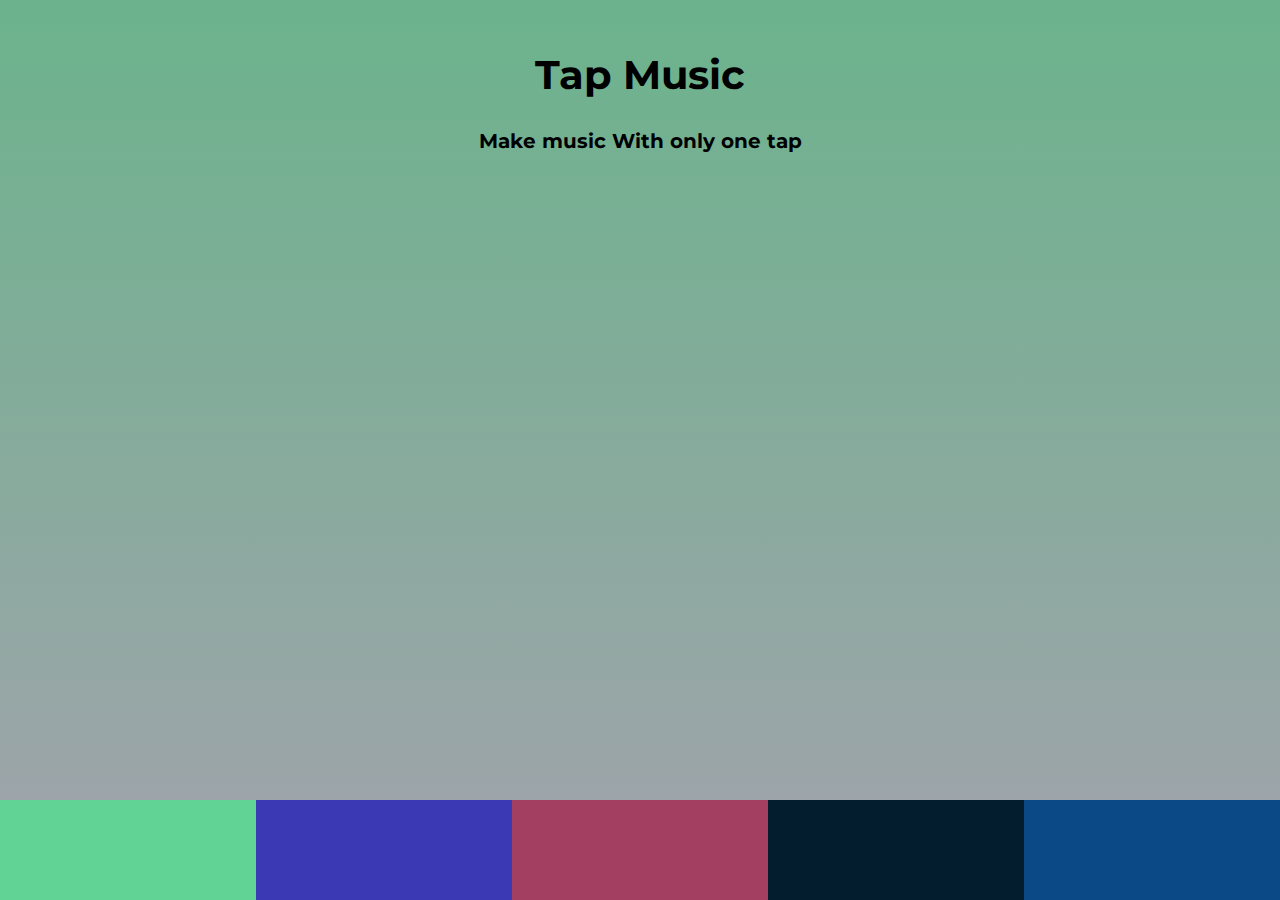
<file: music app-20210616T154746Z-001/music app/index.html>
<!DOCTYPE html>
<html lang="en">
<head>
    <meta charset="UTF-8">
    <meta http-equiv="X-UA-Compatible" content="IE=edge">
    <meta name="viewport" content="width=device-width, initial-scale=1.0">
    
    <link href="https://fonts.googleapis.com/css2?family=Montserrat:wght@100&display=swap" rel="stylesheet">
    <link rel="stylesheet" href="./style.css">
    <title>Tap Music</title>
</head>
<body>
   <div class="app">
       <header>
           <h1>Tap Music</h1>
           <p>Make music With only one tap</p>
           
          
       </header>
       <div class="visual"> </div>
       <div class="pad">
        
           <div class="pad1">
               <audio class="sounds" src="./sounds/pop1.mp3"></audio>
           </div>
           <div class="pad2">
                <audio class="sounds" src="./sounds/pop2.mp3"></audio>
           </div>
           <div class="pad3">
                <audio class="sounds" src="./sounds/pop3.mp3"></audio>
           </div>
           <div class="pad4">
                <audio class="sounds" src="./sounds/pop4.mp3"></audio>
           </div>
           <div class="pad5">
                <audio class="sounds" src="./sounds/pop5.mp3"></audio>
           </div>
        

       </div>
   </div>
<script src="app.js"></script>
</body>
</html>
</file>
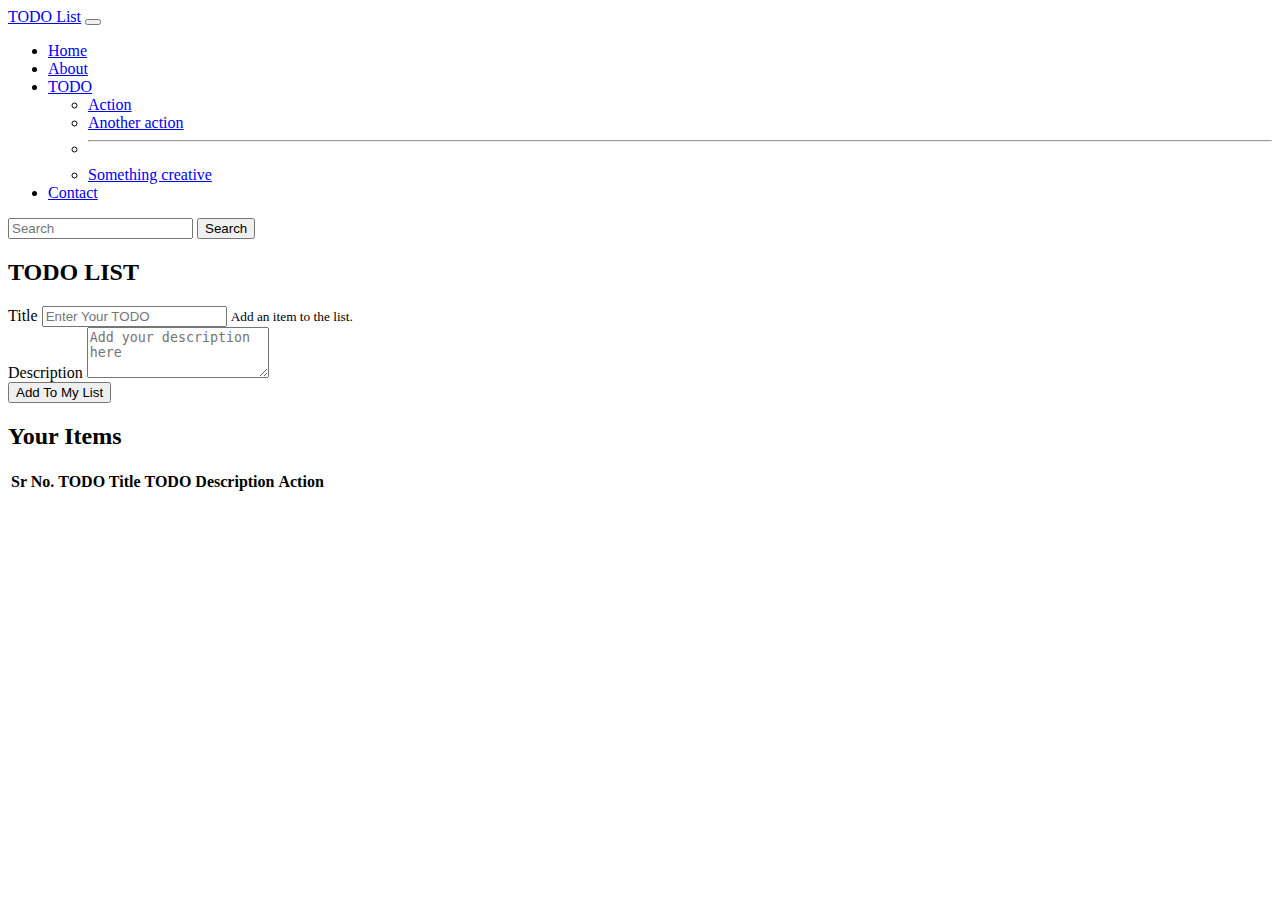
<file: SimpleTodo.html>
<!doctype html>
<html lang="en">
  <head>
    <!-- Required meta tags -->
    <meta charset="utf-8">
    <meta name="viewport" content="width=device-width, initial-scale=1">

    <!-- Bootstrap CSS -->
    <link href="https://cdn.jsdelivr.net/npm/bootstrap@5.0.0-beta2/dist/css/bootstrap.min.css" rel="stylesheet" integrity="sha384-BmbxuPwQa2lc/FVzBcNJ7UAyJxM6wuqIj61tLrc4wSX0szH/Ev+nYRRuWlolflfl" crossorigin="anonymous">

    <title>TODO List!</title>
  </head>
  <body>
    <nav class="navbar navbar-expand-lg navbar-dark bg-dark">
        <div class="container-fluid">
          <a class="navbar-brand" href="#">TODO List</a>
          <button class="navbar-toggler" type="button" data-bs-toggle="collapse" data-bs-target="#navbarSupportedContent" aria-controls="navbarSupportedContent" aria-expanded="false" aria-label="Toggle navigation">
            <span class="navbar-toggler-icon"></span>
          </button>
          <div class="collapse navbar-collapse" id="navbarSupportedContent">
            <ul class="navbar-nav me-auto mb-2 mb-lg-0">
              <li class="nav-item">
                <a class="nav-link active" aria-current="page" href="#">Home</a>
              </li>
              <li class="nav-item">
                <a class="nav-link" href="#">About</a>
              </li>
              <li class="nav-item dropdown">
                <a class="nav-link dropdown-toggle" href="#" id="navbarDropdown" role="button" data-bs-toggle="dropdown" aria-expanded="false">
                  TODO
                </a>
                <ul class="dropdown-menu" aria-labelledby="navbarDropdown">
                  <li><a class="dropdown-item" href="#">Action</a></li>
                  <li><a class="dropdown-item" href="#">Another action</a></li>
                  <li><hr class="dropdown-divider"></li>
                  <li><a class="dropdown-item" href="#">Something creative</a></li>
                </ul>
              </li>
              <li class="nav-item">
                <a class="nav-link disabled" href="#" tabindex="-1" aria-disabled="true">Contact</a>
              </li>
            </ul>
            <form class="d-flex">
              <input class="form-control me-2" type="search" placeholder="Search" aria-label="Search">
              <button class="btn btn-outline-success" type="submit">Search</button>
            </form>
          </div>
        </div>
      </nav>
    <div class="container my-4">
        <h2 class="text-center">TODO LIST</h2>
        
            <div class="form-group">
              <label for="title">Title</label>
              <input type="text" class="form-control" id="title" aria-describedby="titleHelp" placeholder="Enter Your TODO">
              <small id="emailHelp" class="form-text text-muted">Add an item to the list.</small>
            </div>
            <div class="mb-3">
                <label for="description" class="form-label">Description</label>
                <textarea class="form-control" id="description" rows="3" placeholder="Add your description here"></textarea>
            </div>
            

        <button type="submit" id="add" class="btn btn-primary my-4">Add To My List</button>
          
          <div id="item" class="my-4">
              <h2>
                  Your Items
              </h2>
              <table class="table">
                <thead>
                  <tr>
                    <th scope="col">Sr No.</th>
                    <th scope="col">TODO Title</th>
                    <th scope="col">TODO Description</th>
                    <th scope="col">Action</th>
                  </tr>
                </thead>
                <tbody id="tablebody">
                  <tr>
                    <th scope="row">1</th>
                    <td>My project</td>
                    <td>I have to complete my project as early as possible.</td>
                    <td><button class="btn btn sm btn-primary">Delete</button> </td>
                  </tr>
                  
                </tbody>
              </table>
          </div>
    </div>
    <!-- Optional JavaScript; choose one of the two! -->

    <!-- Option 1: Bootstrap Bundle with Popper -->
    <script src="https://cdn.jsdelivr.net/npm/bootstrap@5.0.0-beta2/dist/js/bootstrap.bundle.min.js" integrity="sha384-b5kHyXgcpbZJO/tY9Ul7kGkf1S0CWuKcCD38l8YkeH8z8QjE0GmW1gYU5S9FOnJ0" crossorigin="anonymous"></script>

    <!-- Option 2: Separate Popper and Bootstrap JS -->
    <!--
    <script src="https://cdn.jsdelivr.net/npm/@popperjs/core@2.6.0/dist/umd/popper.min.js" integrity="sha384-KsvD1yqQ1/1+IA7gi3P0tyJcT3vR+NdBTt13hSJ2lnve8agRGXTTyNaBYmCR/Nwi" crossorigin="anonymous"></script>
    <script src="https://cdn.jsdelivr.net/npm/bootstrap@5.0.0-beta2/dist/js/bootstrap.min.js" integrity="sha384-nsg8ua9HAw1y0W1btsyWgBklPnCUAFLuTMS2G72MMONqmOymq585AcH49TLBQObG" crossorigin="anonymous"></script>
    -->
    <script>
        
        function getAndUpdate(){
            console.log("updating List..");
            tit = document.getElementById('title').value;
            desc = document.getElementById('description').value;
            if(localStorage.getItem('itemsJson')==null){
                itemJsonArray=[];
                itemJsonArray.push([tit,desc]);
                localStorage.setItem("itemsJson",JSON.stringify(itemJsonArray));
            }     
            else{
                itemJsonArrayStr=localStorage.getItem("itemsJson");
                itemJsonArray=JSON.parse(itemJsonArrayStr);
                itemJsonArray.push([tit,desc]);
                localStorage.setItem("itemsJson",JSON.stringify(itemJsonArray));
            }
            update();
        }
        function update(){

            if(localStorage.getItem('itemsJson')==null){
                itemJsonArray=[];
            
                localStorage.setItem("itemsJson",JSON.stringify(itemJsonArray));
            }     
            else{
                itemJsonArrayStr=localStorage.getItem("itemsJson");
                itemJsonArray=JSON.parse(itemJsonArrayStr);
              
            }

            let tablebody= document.getElementById("tablebody");
            let str="";
            itemJsonArray.forEach((element,index) => {
                str +=`
                <tr>
                    <th scope="row">${index+1}</th>
                    <td>${element[0]}</td>
                    <td>${element[1]}</td>
                    <td><button class="btn btn sm btn-primary" onclick="deleted(${index})">Delete</button> </td>
                  </tr>
                  `
            })
            tablebody.innerHTML= str;

        }
           
           
        add=document.getElementById("add");
        add.addEventListener("click",getAndUpdate);
        update();
        function deleted(itemIndex){
            console.log("Delete",itemIndex);
            itemJsonArrayStr=localStorage.getItem("itemsJson");
            itemJsonArray=JSON.parse(itemJsonArrayStr);
            itemJsonArray.splice(itemIndex,1);
            localStorage.setItem("itemsJson",JSON.stringify(itemJsonArray));
            update();
        }

    </script>
  </body>
</html>
</file>
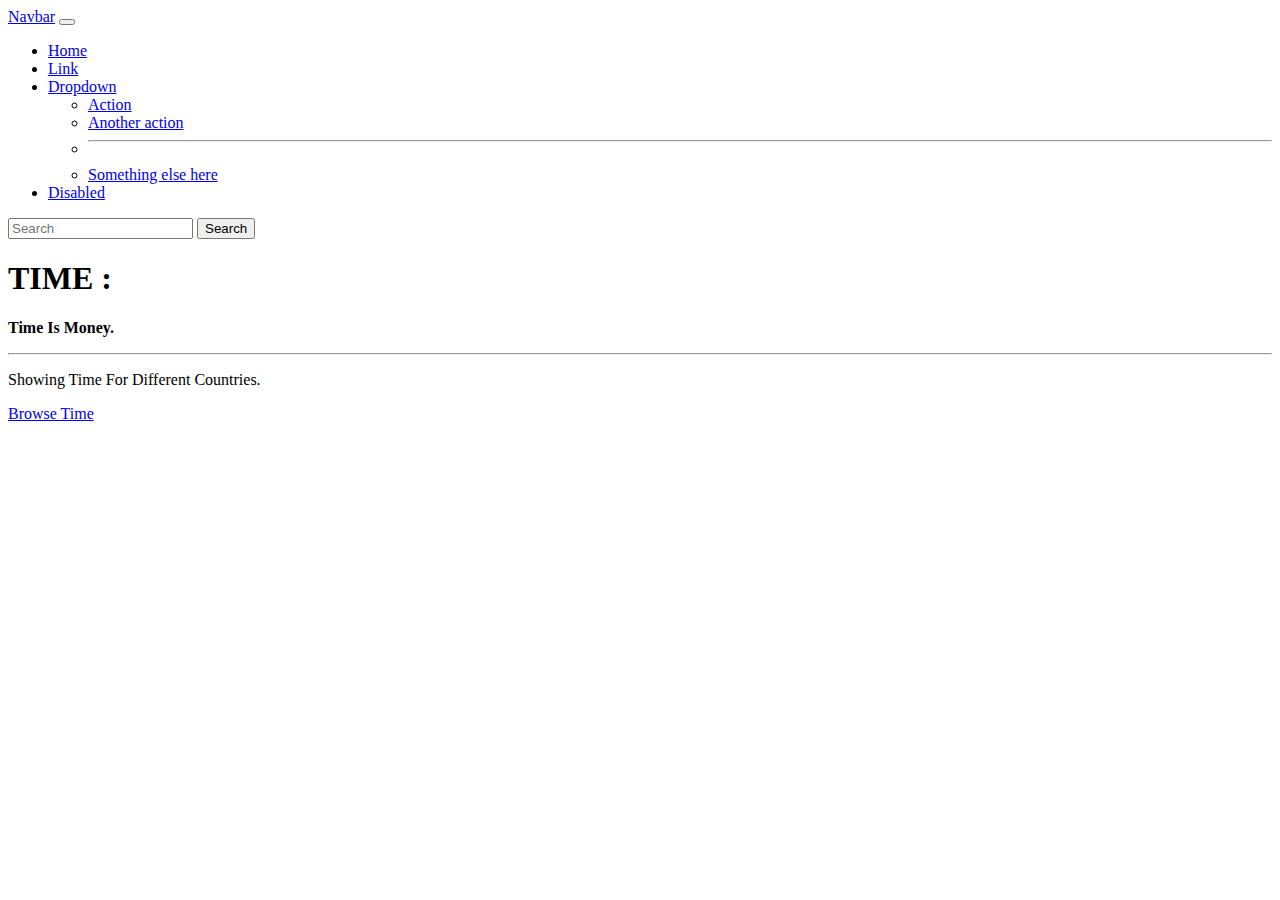
<file: TimeClock.html>
<!doctype html>
<html lang="en">
  <head>
    <!-- Required meta tags -->
    <meta charset="utf-8">
    <meta name="viewport" content="width=device-width, initial-scale=1">

    <!-- Bootstrap CSS -->
    <link href="https://cdn.jsdelivr.net/npm/bootstrap@5.0.0-beta2/dist/css/bootstrap.min.css" rel="stylesheet" integrity="sha384-BmbxuPwQa2lc/FVzBcNJ7UAyJxM6wuqIj61tLrc4wSX0szH/Ev+nYRRuWlolflfl" crossorigin="anonymous">

    <title>Time clock..!</title>
  </head>
  <script>
      setInterval(() => {
      let a;
      let date;
      let time;    
      const options = { weekday: 'long', year: 'numeric', month: 'long', day: 'numeric' };
    a=new Date();
    date= a.toLocaleDateString(undefined,options);
    time = a.getHours() + ':' + a.getMinutes() + ':' + a.getSeconds();
    document.getElementById('time').innerHTML=(time + "<br> on " + date);
}, 1000);
  </script>
  <body>
    <nav class="navbar navbar-expand-lg navbar-light bg-light">
        <div class="container-fluid">
          <a class="navbar-brand" href="#">Navbar</a>
          <button class="navbar-toggler" type="button" data-bs-toggle="collapse" data-bs-target="#navbarSupportedContent" aria-controls="navbarSupportedContent" aria-expanded="false" aria-label="Toggle navigation">
            <span class="navbar-toggler-icon"></span>
          </button>
          <div class="collapse navbar-collapse" id="navbarSupportedContent">
            <ul class="navbar-nav me-auto mb-2 mb-lg-0">
              <li class="nav-item">
                <a class="nav-link active" aria-current="page" href="#">Home</a>
              </li>
              <li class="nav-item">
                <a class="nav-link" href="#">Link</a>
              </li>
              <li class="nav-item dropdown">
                <a class="nav-link dropdown-toggle" href="#" id="navbarDropdown" role="button" data-bs-toggle="dropdown" aria-expanded="false">
                  Dropdown
                </a>
                <ul class="dropdown-menu" aria-labelledby="navbarDropdown">
                  <li><a class="dropdown-item" href="#">Action</a></li>
                  <li><a class="dropdown-item" href="#">Another action</a></li>
                  <li><hr class="dropdown-divider"></li>
                  <li><a class="dropdown-item" href="#">Something else here</a></li>
                </ul>
              </li>
              <li class="nav-item">
                <a class="nav-link disabled" href="#" tabindex="-1" aria-disabled="true">Disabled</a>
              </li>
            </ul>
            <form class="d-flex">
              <input class="form-control me-2" type="search" placeholder="Search" aria-label="Search">
              <button class="btn btn-outline-success" type="submit">Search</button>
            </form>
          </div>
        </div>
      </nav>
<div class="Container my-4">
    <div class="jumbotron">
        <h1 class="display-4">TIME : <span id="time"></span></h1>
        <p class="lead"><b>Time Is Money.</b></p>
        <hr class="my-4">
        <p>Showing Time For Different Countries.</p>
        <p class="lead">
          <a class="btn btn-primary btn-lg" href="#" role="button">Browse Time</a>
        </p>
      </div>
</div>
    <!-- Optional JavaScript; choose one of the two! -->

    <!-- Option 1: Bootstrap Bundle with Popper -->
    <script src="https://cdn.jsdelivr.net/npm/bootstrap@5.0.0-beta2/dist/js/bootstrap.bundle.min.js" integrity="sha384-b5kHyXgcpbZJO/tY9Ul7kGkf1S0CWuKcCD38l8YkeH8z8QjE0GmW1gYU5S9FOnJ0" crossorigin="anonymous"></script>

    <!-- Option 2: Separate Popper and Bootstrap JS -->
    <!--
    <script src="https://cdn.jsdelivr.net/npm/@popperjs/core@2.6.0/dist/umd/popper.min.js" integrity="sha384-KsvD1yqQ1/1+IA7gi3P0tyJcT3vR+NdBTt13hSJ2lnve8agRGXTTyNaBYmCR/Nwi" crossorigin="anonymous"></script>
    <script src="https://cdn.jsdelivr.net/npm/bootstrap@5.0.0-beta2/dist/js/bootstrap.min.js" integrity="sha384-nsg8ua9HAw1y0W1btsyWgBklPnCUAFLuTMS2G72MMONqmOymq585AcH49TLBQObG" crossorigin="anonymous"></script>
    -->
  </body>
</html>
</file>
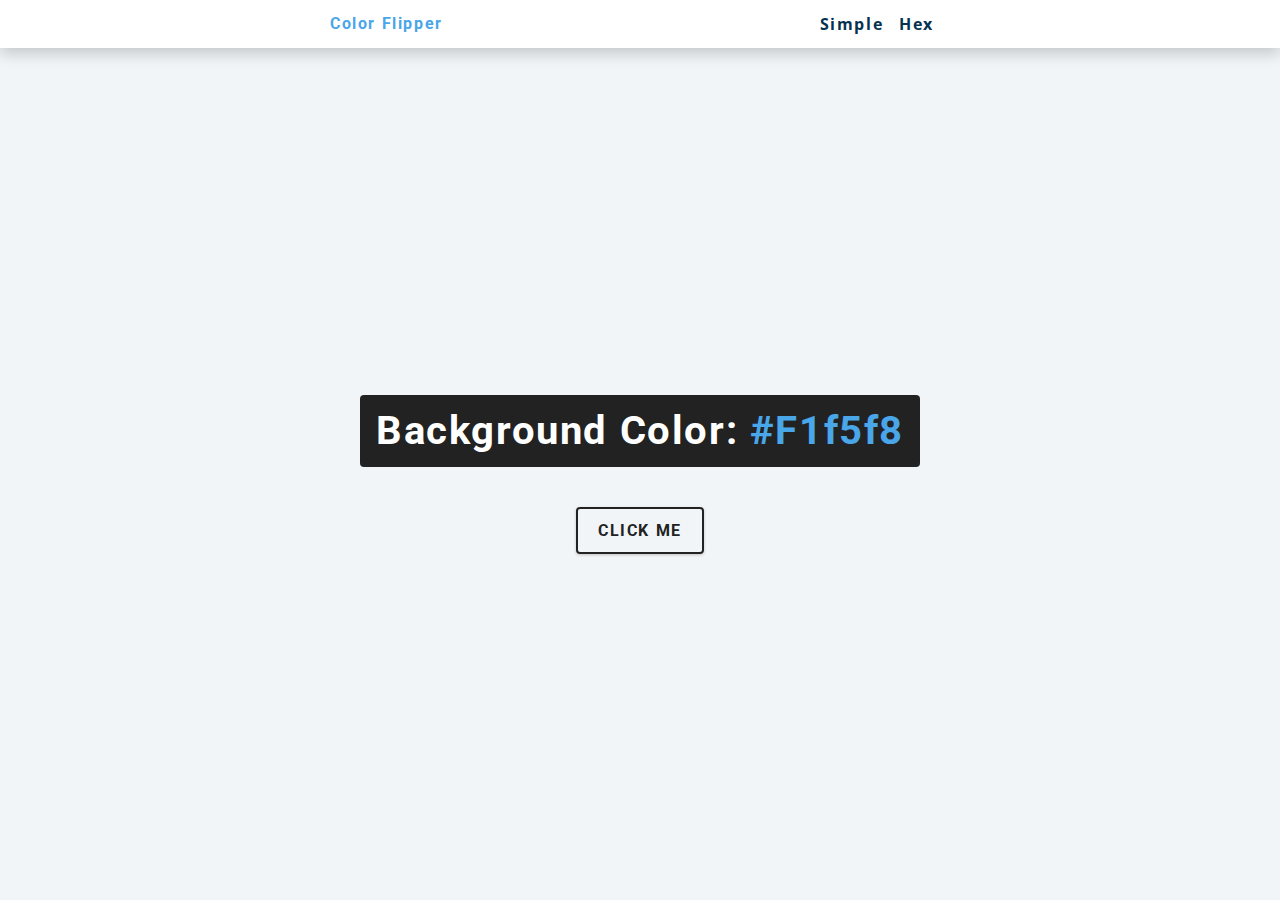
<file: Color Flipper/colorflipper.html>
<!DOCTYPE html>
<html lang="en">
<head>
    <meta charset="UTF-8">
    <meta http-equiv="X-UA-Compatible" content="IE=edge">
    <meta name="viewport" content="width=device-width, initial-scale=1.0">
    <link rel="stylesheet" href="colorflipper.css">
    <title>Color Flipper</title>
</head>
<body>
    <nav>
        <div class="nav-center">
            <h4> color flipper</h4>
            <ul class="nav-links">
                <li>
                    <a href="colorflipper.html">Simple</a>
                </li>
                <li>
                    <a href="Hex4.html">Hex</a>
                </li>
            </ul>
        </div>
    </nav>
    <main>
        <div class="container">
            <h2>Background Color: <span class="color">
                #f1f5f8

            </span></h2>
            <button class="btn btn-hero" id="btn">Click Me</button>
        </div>
    </main>
    <script src="colorflipper.js">

    </script>
</body>
</html>
</file>
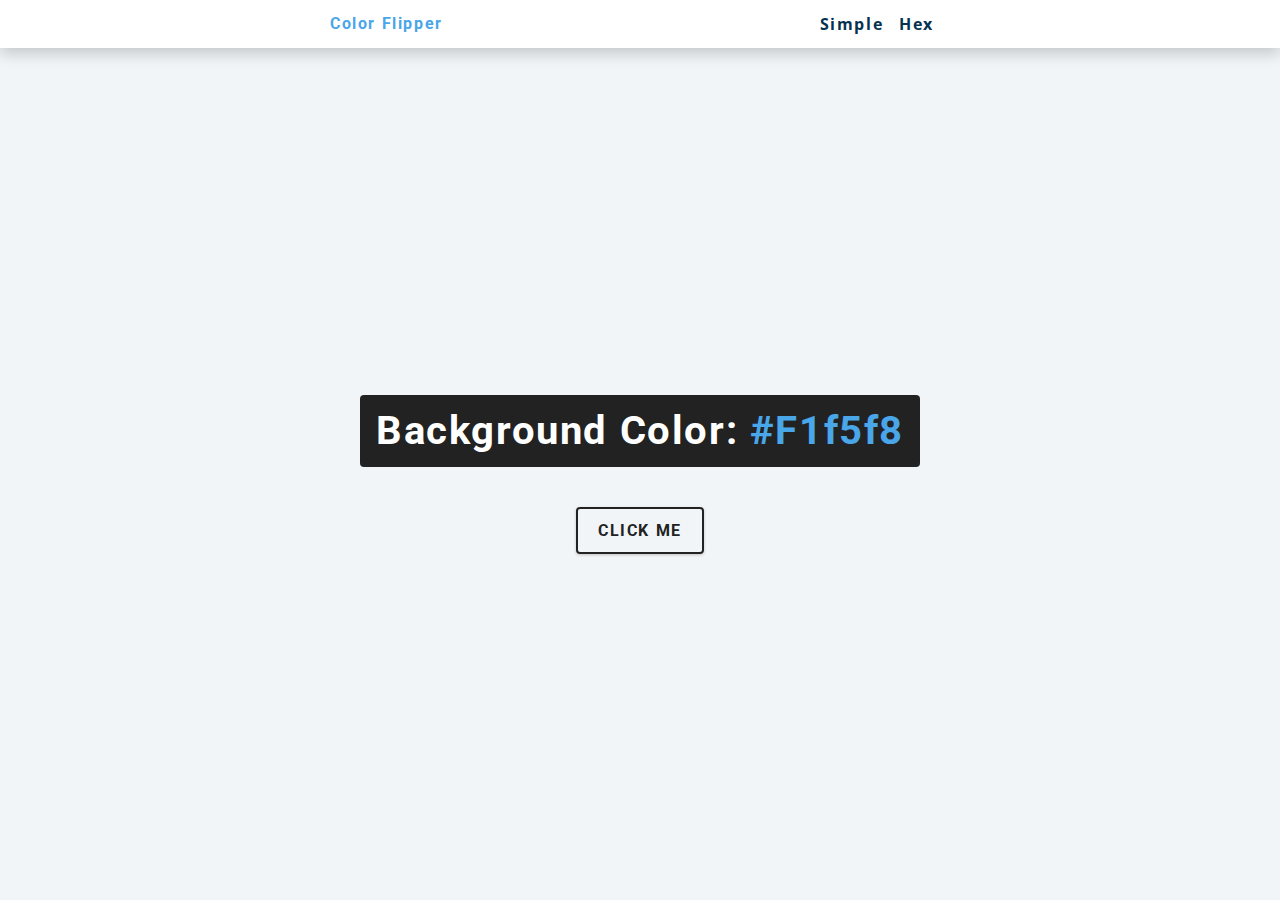
<file: Color Flipper/Hex4.html>
<!DOCTYPE html>
<html lang="en">
<head>
    <meta charset="UTF-8">
    <meta http-equiv="X-UA-Compatible" content="IE=edge">
    <meta name="viewport" content="width=device-width, initial-scale=1.0">
    <link rel="stylesheet" href="colorflipper.css">
    <title>Color Flipper</title>
</head>
<body>
    <nav>
        <div class="nav-center">
            <h4> color flipper</h4>
            <ul class="nav-links">
                <li>
                    <a href="colorflipper.html">Simple</a>
                </li>
                <li>
                    <a href="Hex4.html">Hex</a>
                </li>
            </ul>
        </div>
    </nav>
    <main>
        <div class="container">
            <h2>Background Color: <span class="color">
                #f1f5f8

            </span></h2>
            <button class="btn btn-hero" id="btn">Click Me</button>
        </div>
    </main>
    <script src="hex.js">

    </script>
</body>
</html>
</file>
<file: music app-20210616T154746Z-001/music app/style.css>
*{
    margin: 0;
    padding: 0;
    box-sizing: border-box;
}

body{
    font-family: 'Montserrat', sans-serif;
    background: linear-gradient(#6bb38c,#a3a3ad);
    
}

.app{
    height: 100vh;
    display: flex;
    flex-direction: column;
    justify-content: space-between;
    align-items: center;
}

header h1{
    margin: 50px 0px 30px 0px;
    text-align: center;
    font-size: 40px;

}

header p{
    font-size: 20px;
    font-weight: bolder;
}

.pad{
    background: lightblue;
    width: 100%;
    display: flex;
}

.pad > div {
    height: 100px;
    width: 100px;
    flex:1;

}

.pad1{
    background: #60d395;
}

.pad2{
    background: #3b39b4;
}
.pad3{
    background: #a33f60;
}
.pad4{
    background: #031d2e;
}
.pad5{
    background: #0a4985;
}

.visual > div {

    position: absolute;
    height: 50px;
    width: 50px;
    border-radius: 50%;
    bottom: 0%;
    left: 20%;
    bottom: 0%;
    z-index: -1;
}

@keyframes jump{
    0%{
        bottom: 0%;
        left:20%;

    }
    50%{
        bottom: 50%;
        left: 50%;

    }
    100%{
        bottom: 0%;
        left:80%;

    }
}

.visual > div {

    position: absolute;
    height: 50px;
    width: 50px;
    border-radius: 50%;
    bottom: 0%;
    left: 20%;
    bottom: 0%;
    
}
</file>
<file: Color Flipper/colorflipper.css>
@import url("https://fonts.googleapis.com/css?family=Open+Sans|Roboto:400,700&display=swap");

/*
=============== 
Variables
===============
*/

:root {
  /* dark shades of primary color*/
  --clr-primary-1: hsl(205, 86%, 17%);
  --clr-primary-2: hsl(205, 77%, 27%);
  --clr-primary-3: hsl(205, 72%, 37%);
  --clr-primary-4: hsl(205, 63%, 48%);
  /* primary/main color */
  --clr-primary-5: hsl(205, 78%, 60%);
  /* lighter shades of primary color */
  --clr-primary-6: hsl(205, 89%, 70%);
  --clr-primary-7: hsl(205, 90%, 76%);
  --clr-primary-8: hsl(205, 86%, 81%);
  --clr-primary-9: hsl(205, 90%, 88%);
  --clr-primary-10: hsl(205, 100%, 96%);
  /* darkest grey - used for headings */
  --clr-grey-1: hsl(209, 61%, 16%);
  --clr-grey-2: hsl(211, 39%, 23%);
  --clr-grey-3: hsl(209, 34%, 30%);
  --clr-grey-4: hsl(209, 28%, 39%);
  /* grey used for paragraphs */
  --clr-grey-5: hsl(210, 22%, 49%);
  --clr-grey-6: hsl(209, 23%, 60%);
  --clr-grey-7: hsl(211, 27%, 70%);
  --clr-grey-8: hsl(210, 31%, 80%);
  --clr-grey-9: hsl(212, 33%, 89%);
  --clr-grey-10: hsl(210, 36%, 96%);
  --clr-white: #fff;
  --clr-red-dark: hsl(360, 67%, 44%);
  --clr-red-light: hsl(360, 71%, 66%);
  --clr-green-dark: hsl(125, 67%, 44%);
  --clr-green-light: hsl(125, 71%, 66%);
  --clr-black: #222;
  --ff-primary: "Roboto", sans-serif;
  --ff-secondary: "Open Sans", sans-serif;
  --transition: all 0.3s linear;
  --spacing: 0.1rem;
  --radius: 0.25rem;
  --light-shadow: 0 5px 15px rgba(0, 0, 0, 0.1);
  --dark-shadow: 0 5px 15px rgba(0, 0, 0, 0.2);
  --max-width: 1170px;
  --fixed-width: 620px;
}
/*
=============== 
Global Styles
===============
*/

*,
::after,
::before {
  margin: 0;
  padding: 0;
  box-sizing: border-box;
}
body {
  font-family: var(--ff-secondary);
  background: var(--clr-grey-10);
  color: var(--clr-grey-1);
  line-height: 1.5;
  font-size: 0.875rem;
}
ul {
  list-style-type: none;
}
a {
  text-decoration: none;
}
h1,
h2,
h3,
h4 {
  letter-spacing: var(--spacing);
  text-transform: capitalize;
  line-height: 1.25;
  margin-bottom: 0.75rem;
  font-family: var(--ff-primary);
}
h1 {
  font-size: 3rem;
}
h2 {
  font-size: 2rem;
}
h3 {
  font-size: 1.25rem;
}
h4 {
  font-size: 0.875rem;
}
p {
  margin-bottom: 1.25rem;
  color: var(--clr-grey-5);
}
@media screen and (min-width: 800px) {
  h1 {
    font-size: 4rem;
  }
  h2 {
    font-size: 2.5rem;
  }
  h3 {
    font-size: 1.75rem;
  }
  h4 {
    font-size: 1rem;
  }
  body {
    font-size: 1rem;
  }
  h1,
  h2,
  h3,
  h4 {
    line-height: 1;
  }
}
/*  global classes */

/* section */
.section {
  padding: 5rem 0;
}

.section-center {
  width: 90vw;
  margin: 0 auto;
  max-width: 1170px;
}
@media screen and (min-width: 992px) {
  .section-center {
    width: 95vw;
  }
}
main {
  min-height: 100vh;
  display: grid;
  place-items: center;
}

/*
=============== 
Nav
===============
*/
nav {
  background: var(--clr-white);
  height: 3rem;
  display: grid;
  align-items: center;
  box-shadow: var(--dark-shadow);
}
.nav-center {
  width: 90vw;
  max-width: var(--fixed-width);
  margin: 0 auto;
  display: flex;
  align-items: center;
  justify-content: space-between;
}
.nav-center h4 {
  margin-bottom: 0;
  color: var(--clr-primary-5);
}
.nav-links {
  display: flex;
}
nav a {
  text-transform: capitalize;
  font-weight: 700;
  font-size: 1rem;
  color: var(--clr-primary-1);
  letter-spacing: var(--spacing);
  margin-right: 1rem;
}
nav a:hover {
  color: var(--clr-primary-5);
}
/*
=============== 
Container
===============
*/
main {
  min-height: calc(100vh - 3rem);
  display: grid;
  place-items: center;
}
.container {
  text-align: center;
}
.container h2 {
  background: var(--clr-black);
  color: var(--clr-white);
  padding: 1rem;
  border-radius: var(--radius);
  margin-bottom: 2.5rem;
}
.color {
  color: var(--clr-primary-5);
}
.btn-hero {
  font-family: var(--ff-primary);
  text-transform: uppercase;
  background: transparent;
  color: var(--clr-black);
  letter-spacing: var(--spacing);
  display: inline-block;
  font-weight: 700;
  transition: var(--transition);
  border: 2px solid var(--clr-black);
  cursor: pointer;
  box-shadow: 0 1px 3px rgba(0, 0, 0, 0.2);
  border-radius: var(--radius);
  font-size: 1rem;
  padding: 0.75rem 1.25rem;
}
.btn-hero:hover {
  color: var(--clr-white);
  background: var(--clr-black);
}
</file>
